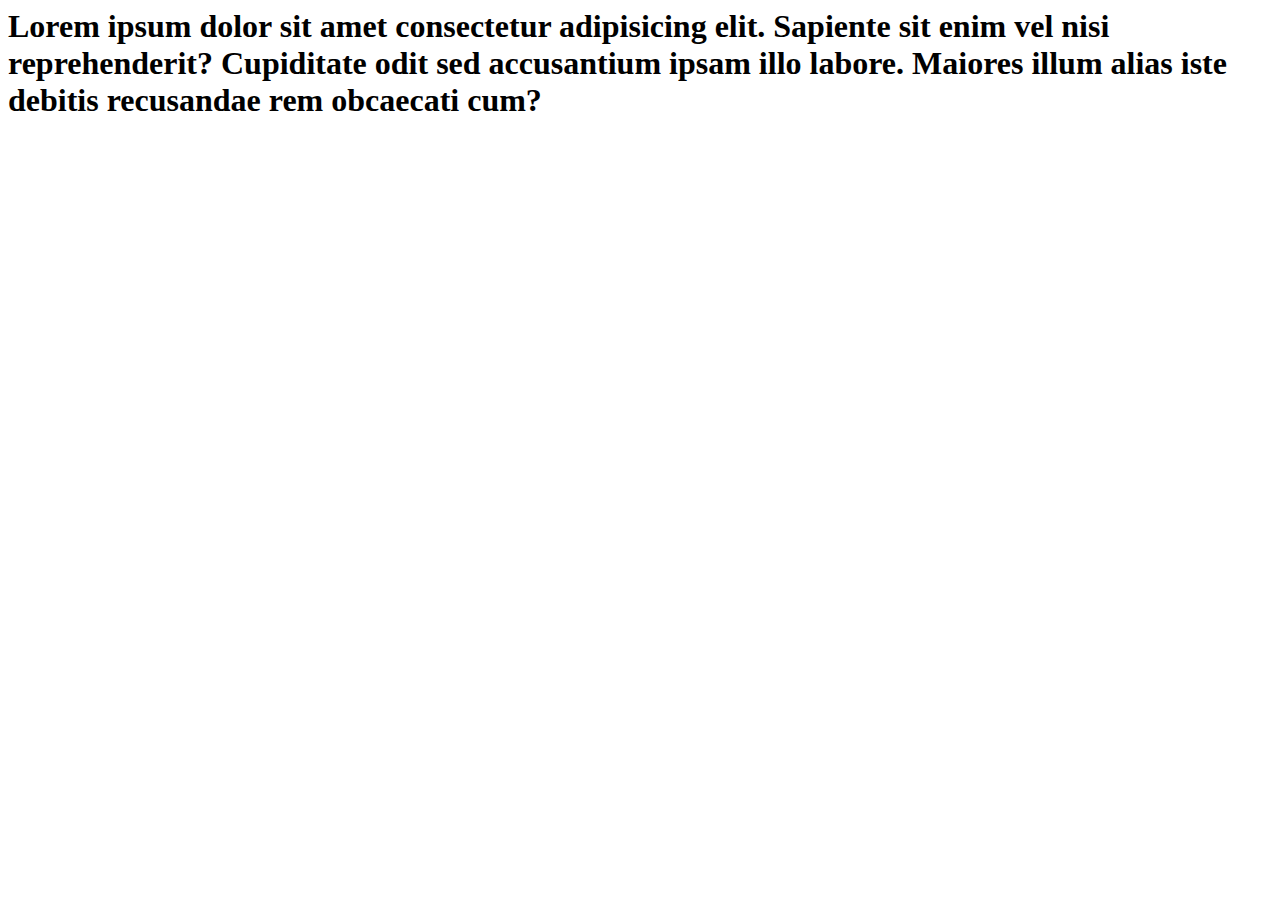
<file: index.html>
<html>
    <h1 class="teste">Lorem
         ipsum dolor
         sit amet consectetur adipisicing elit. Sapiente sit enim 
        vel nisi reprehenderit?
         Cupiditate odit sed accusantium ipsam illo

          labore. Maiores illum alias iste debitis recusandae rem obcaecati cum?</h1>
</html>
</file>
